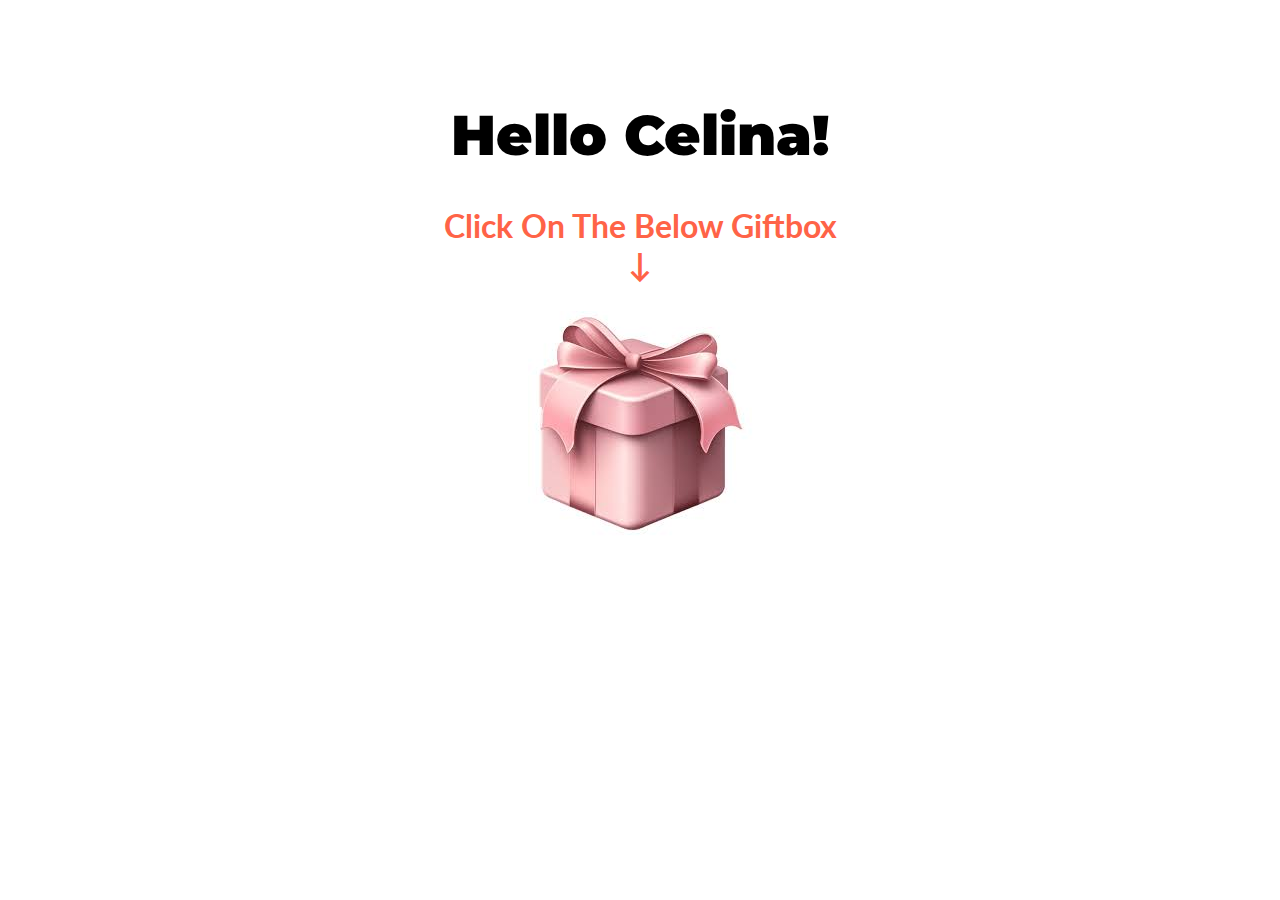
<file: index1.html>
<!DOCTYPE html>
<html lang="en">
<head>
    <meta charset="UTF-8">
    <meta http-equiv="X-UA-Compatible" content="IE=edge">
    <meta name="viewport" content="width=device-width, initial-scale=1.0">
    <title>Happy Birthday</title>
    <link rel="preconnect" href="https://fonts.googleapis.com">
<link rel="preconnect" href="https://fonts.gstatic.com" crossorigin>
<link href="https://fonts.googleapis.com/css2?family=EB+Garamond:wght@600&family=Lato:wght@400;700&family=Montserrat:ital,wght@1,700&family=Rubik+Microbe&family=Sacramento&display=swap" rel="stylesheet">
<style> @import url('https://fonts.googleapis.com/css2?family=EB+Garamond:wght@600&family=Lato:wght@400;700&family=Montserrat:ital,wght@1,700&family=Rubik+Microbe&family=Sacramento&display=swap'); </style>
<link rel="stylesheet" href="style1.css">
</head>
<body>
    <div class="upper">
    <h1>Hello Celina!</h1>
    <h2>Click On The Below Giftbox <br> &darr;</h2>
    <div class="giftbox">
   <a href="/index2.html"> <img class="giftbox1" src="/tải xuống.jpg" alt="giftbox"></a>
</div>
</div>
</body>
</html>
</file>
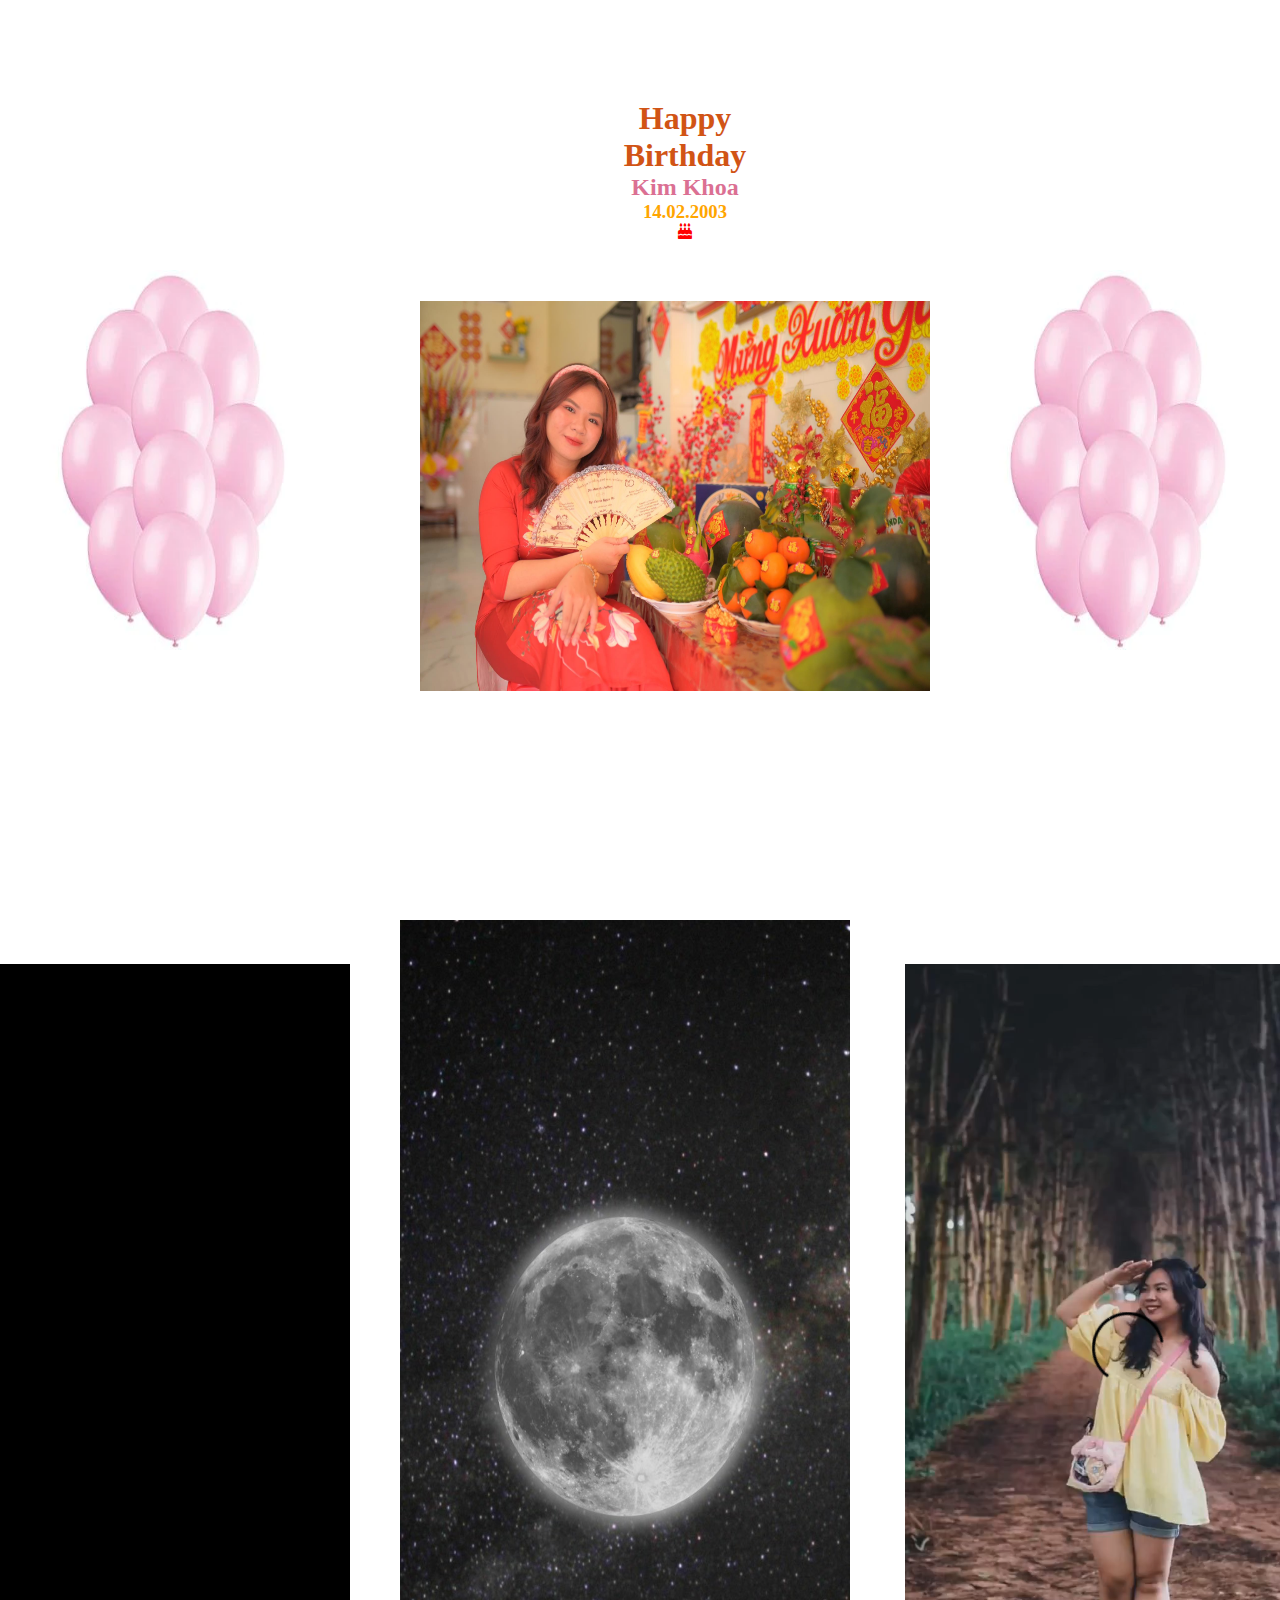
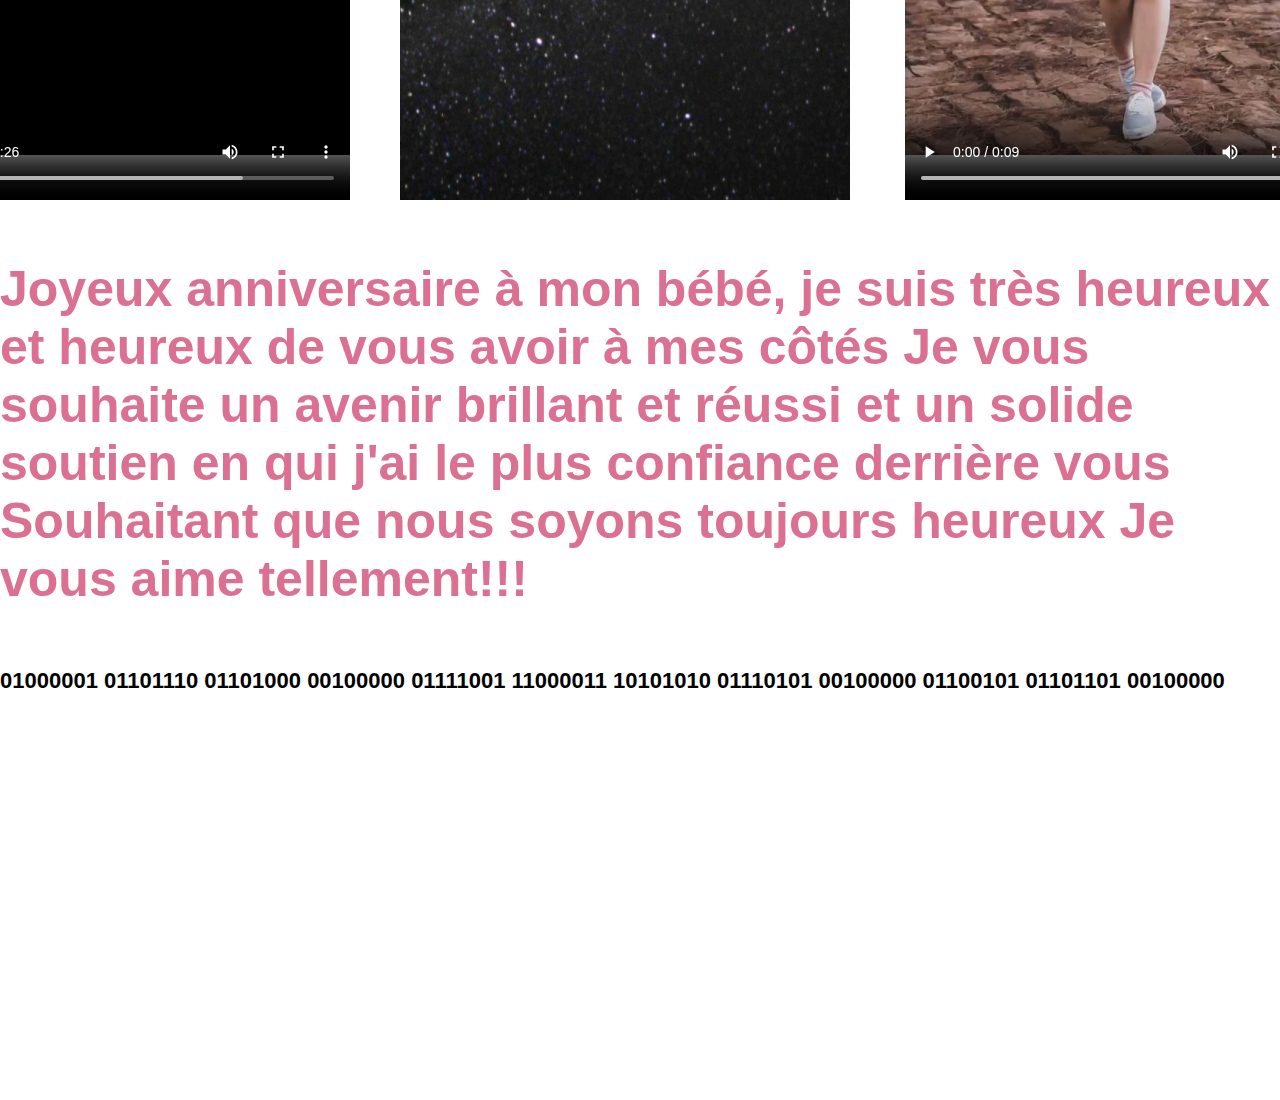
<file: index2.html>
<!DOCTYPE html>
<html lang="en">
<head>
    <meta charset="UTF-8">
    <meta name="viewport" content="width=device-width, initial-scale=1.0">
    <link rel="stylesheet" href="/style2.css">
    <link rel="stylesheet" href="https://cdnjs.cloudflare.com/ajax/libs/font-awesome/6.4.2/css/all.min.css">
    <title>Sinh Nhật Empe Kim Khoa nèee</title>
</head>
<body>
    <main>
        <article class="top">
            <img src="/Petal-Pink-Latex-Balloons-10-Ct-Party-Supplies-Canada-Party-Things.webp" alt="" class="im1">
            <div>
                <div class="text">
                    <h1>Happy</h1>
                    <h1>Birthday</h1>
                    <h2 style="color: palevioletred;">Kim Khoa</h2>
                    <h3>14.02.2003</h3>
                    <p><i class="fas fa-birthday-cake"></i></i></p>
                </div>
                <img src="/423454388_932370225082046_8107634540418163454_n.jpg" alt="">
            </div>
            <img src="/Petal-Pink-Latex-Balloons-10-Ct-Party-Supplies-Canada-Party-Things.webp" alt="" class="im2">
        </article>
        <article class="mid">
            <video controls> 
                <source src="/5144924367034.mp4">
            </video>
            <img src="/z5145041663996_3bcc97269d51b0b929913facc6b9b879.jpg" alt="">
            <video controls>
                <source src="/5144871473199.mp4">
            </video>
        </article>
        <article class="bot">
            <div>
                <h2>Joyeux anniversaire à mon bébé, je suis très heureux et heureux de vous avoir à mes côtés Je vous souhaite un avenir brillant et réussi et un solide soutien en qui j'ai le plus confiance derrière vous Souhaitant que nous soyons toujours heureux Je vous aime tellement!!!</h2>
            </div>
            <div>
                <p>01000001 01101110 01101000 00100000 01111001 11000011 10101010 01110101 00100000 01100101 01101101 00100000</p>
            </div>
        </article>
    </main>
</body>
</html>
</file>
<file: style1.css>
.upper{
    text-align: center;
}

h1{
    font-family: 'Montserrat', sans-serif;
    font-weight: 900;
    font-size: 3.5rem;
    padding-top: 5%;
}
h2{
    font-family: 'Lato', sans-serif;
    font-weight: 700;
    font-size: 2rem;
    color: tomato;
}
h3{
    font-size: 1.25rem;
}
.giftbox1{
    max-width: 18%;

}
</file>
<file: style2.css>
*{
    padding: 0;
    margin: 0;
    box-sizing: border-box;
}

main{
    width: 100%;
    height: 100vh;
}
.top{
    display: flex;
    align-items: center;
    text-align: center;
    width: 100vw;
    height: 100vh;
}
.top>div{
    width: 600px;
    height: 700px;
    text-align: center;
}
.top>div>h2{
    font-weight:bolder;
}
h1{
    font-weight: bolder;
    color: rgb(209, 84, 21);
}
h3{
    font-weight: bolder;
    color: orange;
}
p{
    color: red;
}
.text{
    padding-left: 70px;
}
.top>div>img{
    padding-top: 60px;
    padding-left: 70px;
    width: 700px;
    height: 450px;
    padding-right: 120px;
}
.top>img{
    width: 350px;
    height: 400px;
    padding-left: 30px;
}
.im2{
    padding-right: 50px;
}
.mid{
    display: flex;
    text-align: center;
    justify-content: center;
    width: 100vw;
    height: 100vh;
}

.mid>video{
    width: 500px;
    height: auto;
    box-shadow: 4px;
    padding-left: 15px;
}

.mid>img{
    width: 500px;
    height: auto;
    padding-left: 10px;
}
.mid>video,img{
    padding-top: 20px;
    padding-right: 40px;
}
.bot{
    width: 100vw;
    height: 100vh;
}
.bot>div{
    padding-top: 60px;
    text-align: left;
}
.bot>div>h2{
    font-family: 'Trebuchet MS', 'Lucida Sans Unicode', 'Lucida Grande', 'Lucida Sans', Arial, sans-serif;
    font-size: 50px;
    font-weight: bold;
    box-shadow: 10px;
    color: palevioletred;
}
.bot>div>p{
    font-family: 'Franklin Gothic Medium', 'Arial Narrow', Arial, sans-serif;
    font-size: 22px;
    font-weight: bold;
    color: black;
}
</file>
